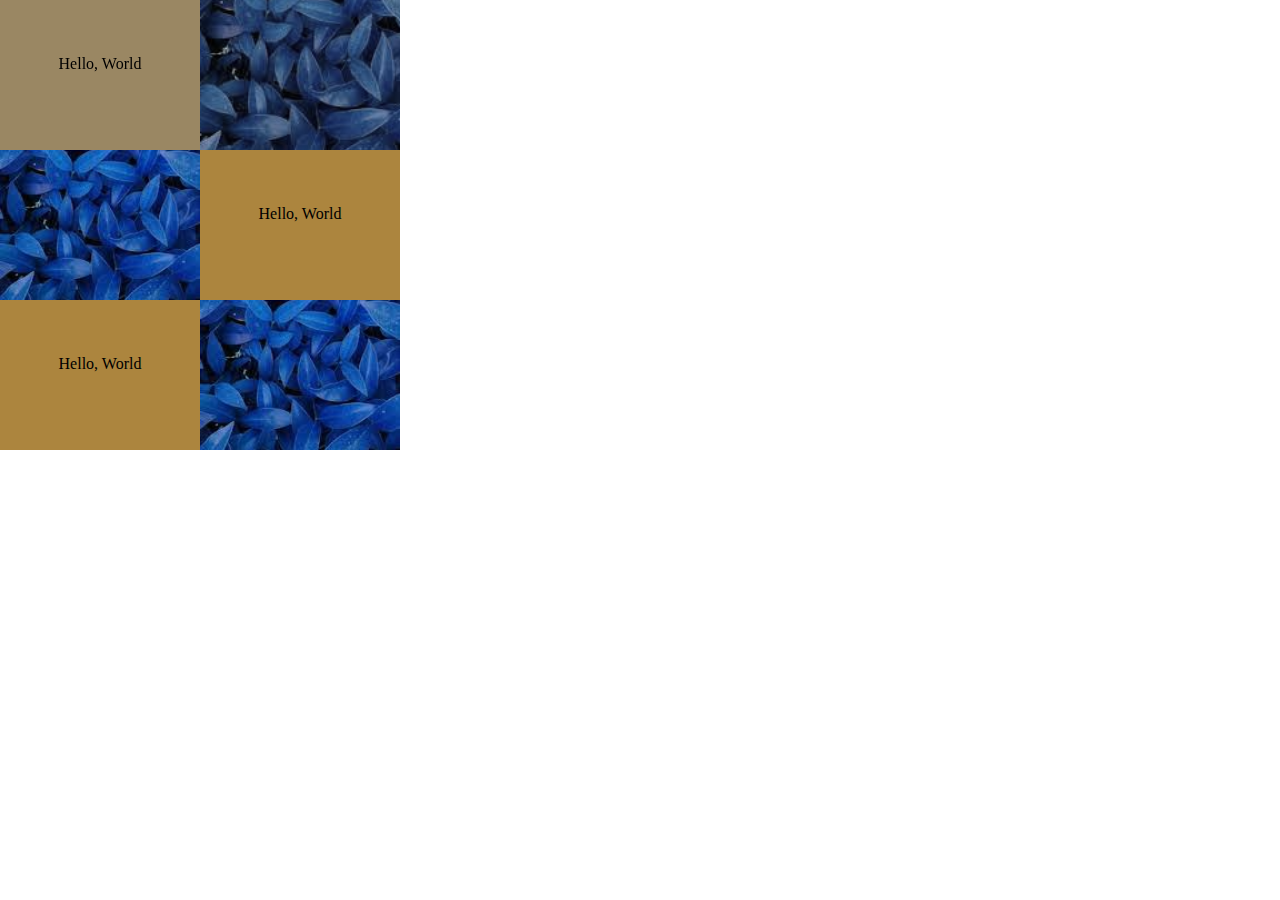
<file: Ex 2/index.html>
<!DOCTYPE html>
<html lang="en">
  <head>
    <meta charset="UTF-8" />
    <meta name="viewport" content="width=device-width, initial-scale=1.0" />
    <title>Document</title>
    <link rel="stylesheet" href="./styles.css" />
  </head>
  <body>
    <div class="container">
      <div class="text">Hello, World</div>
      <div class="image">
        <img src="./images.jfif" width="200px" height="150px" alt="" />
      </div>
    </div>
    <div class="container">
      <div class="image">
        <img src="./images.jfif" width="200px" height="150px" alt="" />
        </div>
        <div class="text">Hello, World</div>
    </div>
    <div class="container">
      <div class="text">Hello, World</div>
      <div class="image">
        <img src="./images.jfif" width="200px" height="150px" alt="" />
      </div>
    </div>
  </body>
</html>
</file>
<file: Ex 2/styles.css>
*{padding:0;margin:0;box-sizing:border-box}html,body{height:100hv;width:100hv}.container{display:flex;width:400px;height:150px;overflow:hidden}.text{width:200px;padding:55px;text-align:center;background-color:rgba(161,117,36,.884)}.image{width:200px;height:100%;overflow:hidden;transition:transform 1s;position:relative}.image img{width:100%;height:100%;-o-object-fit:cover;object-fit:cover;transition:transform 1s}.container:hover{filter:grayscale(50%)}.container:hover .image img{transform:scale(1.2)}
</file>
